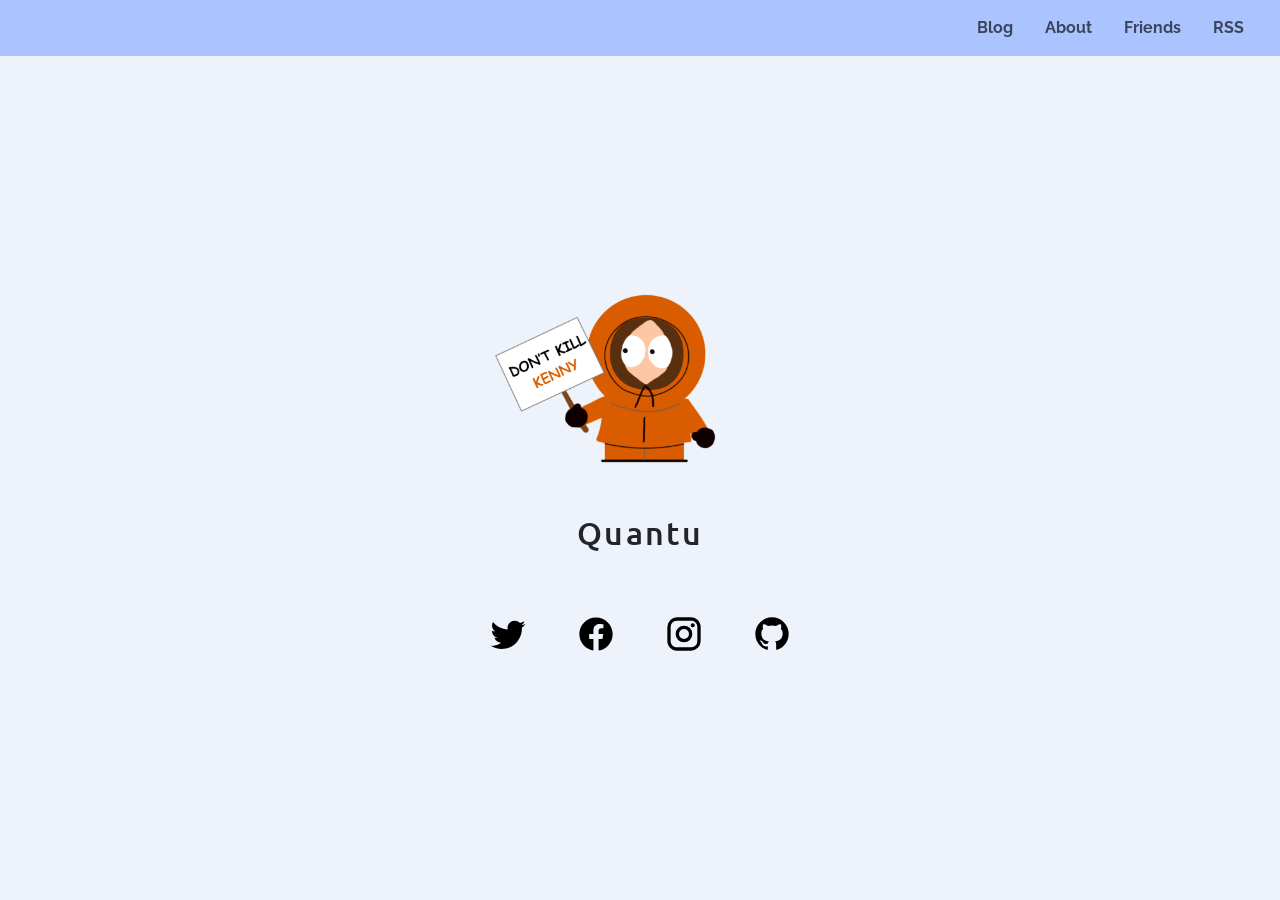
<file: index.html>
<!DOCTYPE html>
<html lang="zh-cn">
  <head>
    <meta charset="UTF-8" />
    <meta http-equiv="X-UA-Compatible" content="IE=edge" />
    <meta name="viewport" content="width=device-width, initial-scale=1.0" />
    <title>QuantumAlgorithm</title>
    <link
      href="https://cdn.jsdelivr.net/npm/bootstrap@5.3.0-alpha3/dist/css/bootstrap.min.css"
      rel="stylesheet"
      integrity="sha384-KK94CHFLLe+nY2dmCWGMq91rCGa5gtU4mk92HdvYe+M/SXH301p5ILy+dN9+nJOZ"
      crossorigin="anonymous"
    />
    <link rel="stylesheet" href="style.css" />
    <link rel="preconnect" href="https://fonts.googleapis.com" />
    <link rel="preconnect" href="https://fonts.gstatic.com" crossorigin />
    <link
      href="https://fonts.googleapis.com/css2?family=Cairo+Play&family=Ubuntu:ital@0;1&display=swap"
      rel="stylesheet"
    />
    <link
      rel="stylesheet"
      href="https://fonts.googleapis.com/css2?family=Material+Symbols+Sharp:opsz,wght,FILL,GRAD@48,400,0,0"
    />
    <link rel="preconnect" href="https://fonts.googleapis.com" />
    <link rel="preconnect" href="https://fonts.gstatic.com" crossorigin />
    <link
      href="https://fonts.googleapis.com/css2?family=Barlow+Semi+Condensed:ital,wght@0,300;0,400;1,300;1,400&family=Raleway:ital,wght@0,100;0,200;0,300;0,400;0,500;0,600;0,700;0,800;0,900;1,100;1,200;1,300;1,400;1,500;1,600;1,700;1,800;1,900&display=swap"
      rel="stylesheet"
    />
  </head>
  <body>
    <nav class="navbar navbar-expand-lg bg-navbar">
      <div class="container-fluid">
        <a class="navbar-brand" href="#"></a>
        <button
          class="navbar-toggler"
          type="button"
          data-bs-toggle="collapse"
          data-bs-target="#navbarNavAltMarkup"
          aria-controls="navbarNavAltMarkup"
          aria-expanded="false"
          aria-label="Toggle navigation"
        >
          <img src="/media/navbar.png" alt="" class="navbar-img" />
        </button>
        <div class="collapse navbar-collapse" id="navbarNavAltMarkup">
          <div class="navbar-nav ms-auto">
            <a
              class="nav-link me-3 links-nav"
              aria-current="page"
              href="https://qamoe.cyou/blog/
"
              >Blog</a
            >
            <a class="nav-link me-3 links-nav" href="#">About</a>
            <a
              class="nav-link me-3 links-nav"
              href="https://qamoe.cyou/blog/links/"
              >Friends</a
            >
            <a
              class="nav-link me-3 links-nav"
              href="https://qamoe.cyou/blog/atom.xml"
              >RSS</a
            >
          </div>
        </div>
      </div>
    </nav>

    <!-- <button id="theme-button">Dark theme</button> -->
    <div class="container content">
      <div class="avatar-text-icons">
        <div id="avatar-and-text">
          <img src="media/g990.png" alt="avatar" id="avatar" />
          <div class="typewriter">
            <h2 class="typed-text"></h2>
          </div>
        </div>
        <div class="contact-icons">
          <a href="https://www.youtube.com/watch?v=dQw4w9WgXcQ" target="_blank"
            ><svg
              class="contact-icon m-4"
              xmlns="http://www.w3.org/2000/svg"
              viewBox="0 0 24 24"
            >
              <title>twitter</title>
              <path
                d="M22.46,6C21.69,6.35 20.86,6.58 20,6.69C20.88,6.16 21.56,5.32 21.88,4.31C21.05,4.81 20.13,5.16 19.16,5.36C18.37,4.5 17.26,4 16,4C13.65,4 11.73,5.92 11.73,8.29C11.73,8.63 11.77,8.96 11.84,9.27C8.28,9.09 5.11,7.38 3,4.79C2.63,5.42 2.42,6.16 2.42,6.94C2.42,8.43 3.17,9.75 4.33,10.5C3.62,10.5 2.96,10.3 2.38,10C2.38,10 2.38,10 2.38,10.03C2.38,12.11 3.86,13.85 5.82,14.24C5.46,14.34 5.08,14.39 4.69,14.39C4.42,14.39 4.15,14.36 3.89,14.31C4.43,16 6,17.26 7.89,17.29C6.43,18.45 4.58,19.13 2.56,19.13C2.22,19.13 1.88,19.11 1.54,19.07C3.44,20.29 5.7,21 8.12,21C16,21 20.33,14.46 20.33,8.79C20.33,8.6 20.33,8.42 20.32,8.23C21.16,7.63 21.88,6.87 22.46,6Z"
              /></svg
          ></a>
          <a href="https://www.youtube.com/watch?v=dQw4w9WgXcQ" target="_blank"
            ><svg
              class="contact-icon m-4"
              xmlns="http://www.w3.org/2000/svg"
              viewBox="0 0 24 24"
            >
              <title>facebook</title>
              <path
                d="M12 2.04C6.5 2.04 2 6.53 2 12.06C2 17.06 5.66 21.21 10.44 21.96V14.96H7.9V12.06H10.44V9.85C10.44 7.34 11.93 5.96 14.22 5.96C15.31 5.96 16.45 6.15 16.45 6.15V8.62H15.19C13.95 8.62 13.56 9.39 13.56 10.18V12.06H16.34L15.89 14.96H13.56V21.96A10 10 0 0 0 22 12.06C22 6.53 17.5 2.04 12 2.04Z"
              /></svg
          ></a>
          <a href="https://www.youtube.com/watch?v=dQw4w9WgXcQ" target="_blank"
            ><svg
              class="contact-icon m-4"
              xmlns="http://www.w3.org/2000/svg"
              viewBox="0 0 24 24"
            >
              <title>instagram</title>
              <path
                d="M7.8,2H16.2C19.4,2 22,4.6 22,7.8V16.2A5.8,5.8 0 0,1 16.2,22H7.8C4.6,22 2,19.4 2,16.2V7.8A5.8,5.8 0 0,1 7.8,2M7.6,4A3.6,3.6 0 0,0 4,7.6V16.4C4,18.39 5.61,20 7.6,20H16.4A3.6,3.6 0 0,0 20,16.4V7.6C20,5.61 18.39,4 16.4,4H7.6M17.25,5.5A1.25,1.25 0 0,1 18.5,6.75A1.25,1.25 0 0,1 17.25,8A1.25,1.25 0 0,1 16,6.75A1.25,1.25 0 0,1 17.25,5.5M12,7A5,5 0 0,1 17,12A5,5 0 0,1 12,17A5,5 0 0,1 7,12A5,5 0 0,1 12,7M12,9A3,3 0 0,0 9,12A3,3 0 0,0 12,15A3,3 0 0,0 15,12A3,3 0 0,0 12,9Z"
              /></svg
          ></a>
          <a href="https://github.com/cqhhy2001" target="_blank"
            ><svg
              class="contact-icon m-4"
              xmlns="http://www.w3.org/2000/svg"
              viewBox="0 0 24 24"
            >
              <title>github</title>
              <path
                d="M12,2A10,10 0 0,0 2,12C2,16.42 4.87,20.17 8.84,21.5C9.34,21.58 9.5,21.27 9.5,21C9.5,20.77 9.5,20.14 9.5,19.31C6.73,19.91 6.14,17.97 6.14,17.97C5.68,16.81 5.03,16.5 5.03,16.5C4.12,15.88 5.1,15.9 5.1,15.9C6.1,15.97 6.63,16.93 6.63,16.93C7.5,18.45 8.97,18 9.54,17.76C9.63,17.11 9.89,16.67 10.17,16.42C7.95,16.17 5.62,15.31 5.62,11.5C5.62,10.39 6,9.5 6.65,8.79C6.55,8.54 6.2,7.5 6.75,6.15C6.75,6.15 7.59,5.88 9.5,7.17C10.29,6.95 11.15,6.84 12,6.84C12.85,6.84 13.71,6.95 14.5,7.17C16.41,5.88 17.25,6.15 17.25,6.15C17.8,7.5 17.45,8.54 17.35,8.79C18,9.5 18.38,10.39 18.38,11.5C18.38,15.32 16.04,16.16 13.81,16.41C14.17,16.72 14.5,17.33 14.5,18.26C14.5,19.6 14.5,20.68 14.5,21C14.5,21.27 14.66,21.59 15.17,21.5C19.14,20.16 22,16.42 22,12A10,10 0 0,0 12,2Z"
              /></svg
          ></a>
        </div>
      </div>
    </div>

    <script src="app.js"></script>
    <script
      src="https://cdn.jsdelivr.net/npm/bootstrap@5.3.0-alpha3/dist/js/bootstrap.bundle.min.js"
      integrity="sha384-ENjdO4Dr2bkBIFxQpeoTz1HIcje39Wm4jDKdf19U8gI4ddQ3GYNS7NTKfAdVQSZe"
      crossorigin="anonymous"
    ></script>
  </body>
</html>
</file>
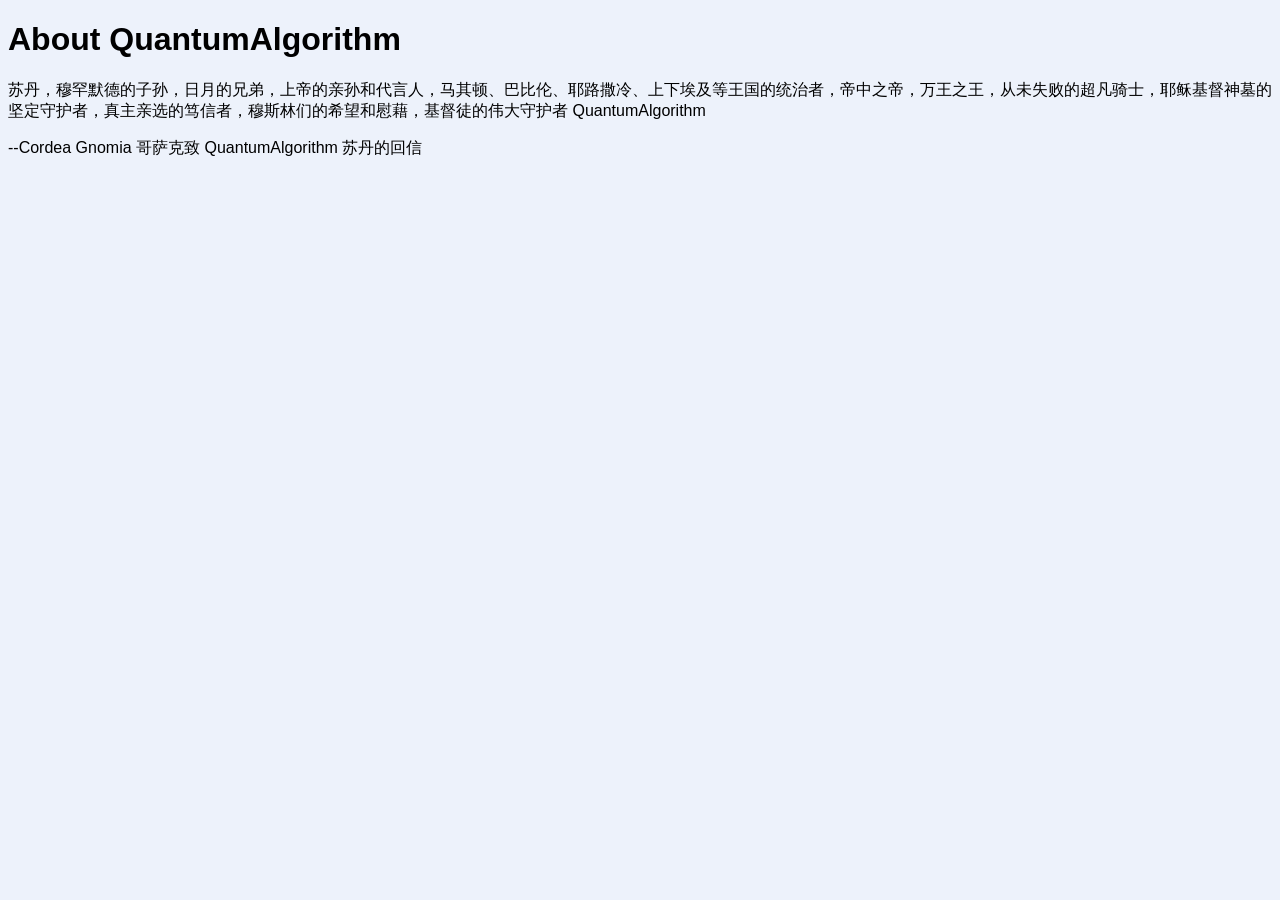
<file: index1.html>
<!DOCTYPE html>
<html lang="en">
<head>
    <meta charset="UTF-8">
    <meta http-equiv="X-UA-Compatible" content="IE=edge">
    <meta name="viewport" content="width=device-width, initial-scale=1.0">
    <title>Introduction</title>
    <link rel="stylesheet" href="style.css">
</head>
<body>
    <h1>About QuantumAlgorithm</h1>
    <div>    
<p class="quote">
苏丹，穆罕默德的子孙，日月的兄弟，上帝的亲孙和代言人，马其顿、巴比伦、耶路撒冷、上下埃及等王国的统治者，帝中之帝，万王之王，从未失败的超凡骑士，耶稣基督神墓的坚定守护者，真主亲选的笃信者，穆斯林们的希望和慰藉，基督徒的伟大守护者 QuantumAlgorithm
</p>
<p class="to-the-right">
--Cordea Gnomia 哥萨克致 QuantumAlgorithm 苏丹的回信
</p>
</div>
</body>
</html>
</file>
<file: style.css>
body {
  background-color: #edf2fb;
  font-family: "Ubuntu", sans-serif;
}

.content {
  display: flex;
  justify-content: center;
  align-items: center;
  height: 90vh;
}

.bg-navbar {
  background-color: #abc4ff;
}

.contact-icons {
  display: flex;
  justify-content: center;
  margin-top: 30px;
}

.contact-icon {
  width: 40px;
  height: 40px;
}
a {
  transition: all 250ms ease-in-out;
}
a:hover {
  fill: #d95c00;
}

.links-nav {
  font-family: "Raleway", sans-serif !important;
  font-weight: bold;
}
.links-nav:hover {
  color: #d95c00;
}
.navbar-img {
  height: 1.5rem;
}
.navbar-toggler {
  border: none !important;
  outline: none;
  box-shadow: none;
}
#avatar {
  display: block;
  margin: 0 auto;
  border-radius: 50%;
  height: 270px;
  padding-right: 70px;
  transition: all 250ms ease-in-out;
}
#avatar:hover {
  scale: 1.2;
}
#name {
  display: inline-block;
  text-align: center;
  font-family: "Cairo Play", cursive;
  font-family: "Ubuntu", sans-serif;
  position: relative;
}

#avatar-and-text {
  display: flex;
  flex-direction: column;
  margin: 0 auto;
  align-items: center;
}

/* Toggle page theme */

/* .dark {
  background: linear-gradient(0deg, #3498d5 0%, #022439 100%);
  background-repeat: no-repeat;
  background-size: cover;
  background-attachment: fixed;
  color: #fff;
} */

/* #theme-button {
  font-size: 15px;
  margin: 20px 20px;
  background: linear-gradient(
    109.6deg,
    rgb(16, 37, 60) 0%,
    rgb(47, 57, 70) 48%,
    rgb(0, 0, 0) 100%
  );
  color: #ffffff;
  padding: 15px;
  border-radius: 20px;
}
.dark #theme-button {
  background: linear-gradient(-225deg, #5d9fff 0%, #b8dcff 48%, #6bbbff 100%);
  color: #000;
  border-color: #1f26875e;
}
#theme-button:hover {
  opacity: 0.8;
  cursor: pointer;
  transition: all 150ms ease-in-out;
} */

/* Typewriter animation */

.typewriter {
  overflow: hidden;
  white-space: nowrap;
  margin: 0 auto;
  letter-spacing: 0.15em;
}

.typed-text {
  display: inline-block;
  vertical-align: top;
}

.cursor {
  display: inline-block;
  vertical-align: top;
  width: 1px;
  height: 1.1em;
  margin-left: 2px;
  border-right: 2px solid #000; /* Cursor style: border */
  animation: blink-caret 0.5s step-end infinite;
  opacity: 0;
}

@keyframes typing {
  0% {
    opacity: 0;
  }
  20% {
    opacity: 1;
  }
}

@keyframes blink-caret {
  0%,
  100% {
    opacity: 0;
  }
  50% {
    opacity: 1;
  }
}
</file>
